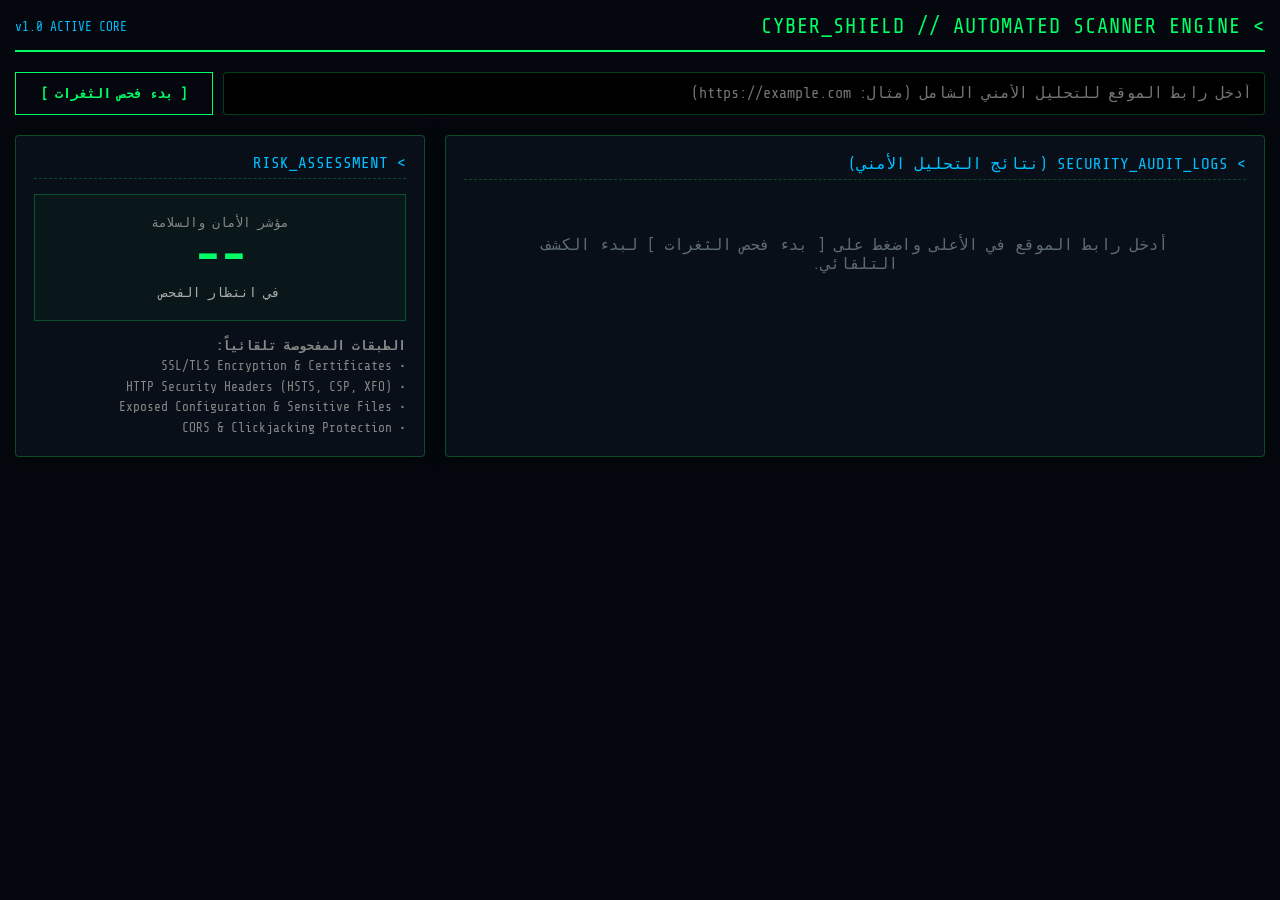
<file: scanner.html>
<!DOCTYPE html>
<html lang="ar" dir="rtl">
<head>
    <meta charset="UTF-8">
    <meta name="viewport" content="width=device-width, initial-scale=1.0">
    <title>CYBER_SHIELD // VULN SCANNER ENGINE</title>
    <link href="https://fonts.googleapis.com/css2?family=Share+Tech+Mono&display=swap" rel="stylesheet">
    <style>
        :root {
            --bg-dark: #04080e;
            --panel-bg: rgba(10, 16, 26, 0.95);
            --neon-green: #00ff66;
            --neon-blue: #00bfff;
            --alert-red: #ff2a2a;
            --warning-gold: #ffaa00;
            --border: rgba(0, 255, 102, 0.25);
        }

        * { box-sizing: border-box; font-family: 'Share Tech Mono', monospace; margin: 0; padding: 0; }
        body { background: var(--bg-dark); color: #d1d5db; padding: 15px; direction: rtl; }

        .header {
            border-bottom: 2px solid var(--neon-green);
            padding-bottom: 12px;
            margin-bottom: 20px;
            display: flex;
            justify-content: space-between;
            align-items: center;
        }

        .title { color: var(--neon-green); font-size: 1.3rem; letter-spacing: 1px; }

        .search-bar {
            display: flex;
            gap: 10px;
            margin-bottom: 20px;
        }

        input[type="text"] {
            flex: 1;
            background: #000;
            border: 1px solid var(--border);
            color: var(--neon-green);
            padding: 12px;
            font-size: 0.95rem;
            outline: none;
            border-radius: 4px;
        }

        .btn-scan {
            background: transparent;
            color: var(--neon-green);
            border: 1px solid var(--neon-green);
            padding: 12px 25px;
            cursor: pointer;
            font-weight: bold;
            transition: all 0.3s;
        }

        .btn-scan:hover {
            background: var(--neon-green);
            color: #000;
            box-shadow: 0 0 15px var(--neon-green);
        }

        .grid { display: grid; grid-template-columns: 2fr 1fr; gap: 20px; }
        @media (max-width: 850px) { .grid { grid-template-columns: 1fr; } }

        .panel {
            background: var(--panel-bg);
            border: 1px solid var(--border);
            padding: 18px;
            border-radius: 4px;
            box-shadow: 0 0 15px rgba(0,0,0,0.8);
        }

        .panel-h {
            color: var(--neon-blue);
            font-size: 1rem;
            margin-bottom: 15px;
            border-bottom: 1px dashed var(--border);
            padding-bottom: 6px;
        }

        .vuln-item {
            background: rgba(0,0,0,0.5);
            border-right: 4px solid var(--neon-green);
            padding: 10px 14px;
            margin-bottom: 10px;
            font-size: 0.85rem;
        }

        .vuln-item.critical { border-right-color: var(--alert-red); }
        .vuln-item.warning { border-right-color: var(--warning-gold); }

        .score-box {
            text-align: center;
            padding: 20px;
            background: rgba(0,255,102,0.03);
            border: 1px solid var(--border);
            margin-bottom: 15px;
        }

        .score-val { font-size: 3rem; color: var(--neon-green); font-weight: bold; }
    </style>
</head>
<body>

<div class="header">
    <div class="title">> CYBER_SHIELD // AUTOMATED SCANNER ENGINE</div>
    <div style="font-size: 0.8rem; color: var(--neon-blue);">v1.0 ACTIVE CORE</div>
</div>

<div class="search-bar">
    <input type="text" id="targetUrl" placeholder="أدخل رابط الموقع للتحليل الأمني الشامل (مثال: https://example.com)">
    <button class="btn-scan" onclick="startSecurityAudit()">[ بدء فحص الثغرات ]</button>
</div>

<div class="grid">
    <!-- نتائج الفحص الحية -->
    <div class="panel">
        <div class="panel-h">> SECURITY_AUDIT_LOGS (نتائج التحليل الأمني)</div>
        <div id="scanLogs">
            <div style="text-align: center; color: #5c6b73; padding: 40px;">
                أدخل رابط الموقع في الأعلى واضغط على [ بدء فحص الثغرات ] لبدء الكشف التلقائي.
            </div>
        </div>
    </div>

    <!-- تقييم الأمان والإحصائيات -->
    <div class="panel">
        <div class="panel-h">> RISK_ASSESSMENT</div>
        <div class="score-box">
            <div style="font-size: 0.8rem; color: #888;">مؤشر الأمان والسلامة</div>
            <div class="score-val" id="securityScore">--</div>
            <div id="securityStatus" style="font-size: 0.85rem; color: #aaa;">في انتظار الفحص</div>
        </div>

        <div style="font-size: 0.8rem; color: #888; line-height: 1.6;">
            <strong>الطبقات المفحوصة تلقائياً:</strong><br>
            • SSL/TLS Encryption & Certificates<br>
            • HTTP Security Headers (HSTS, CSP, XFO)<br>
            • Exposed Configuration & Sensitive Files<br>
            • CORS & Clickjacking Protection
        </div>
    </div>
</div>

<script>
async function startSecurityAudit() {
    let urlInput = document.getElementById('targetUrl').value.trim();
    const logsContainer = document.getElementById('scanLogs');
    const scoreVal = document.getElementById('securityScore');
    const statusText = document.getElementById('securityStatus');

    if (!urlInput) {
        alert("يرجى إدخال رابط الموقع أولاً.");
        return;
    }

    if (!urlInput.startsWith('http://') && !urlInput.startsWith('https://')) {
        urlInput = 'https://' + urlInput;
    }

    logsContainer.innerHTML = '<div style="text-align:center; color:var(--neon-blue); padding:20px;">[+] جاري الاتصال بالموقع وتحليل الترويسات والملفات...</div>';
    
    let score = 100;
    let issues = [];

    try {
        // فحص الترويسات عبر CORS Proxy للتحليل
        const response = await fetch(`https://api.allorigins.win/get?url=${encodeURIComponent(urlInput)}`);
        
        if (!response.ok) throw new Error("تعذر الاتصال بالموقع الهدف.");

        // 1. فحص تشفير HTTPS
        if (!urlInput.startsWith('https://')) {
            score -= 30;
            issues.push({
                type: 'CRITICAL',
                title: 'عدم تفعيل تشفير HTTPS',
                desc: 'الموقع يستخدم بروتوكول HTTP غير المشفر، مما يجعل البيانات عرضة للالتقاط والتنصت.'
            });
        }

        // 2. فحص ملفات الإعدادات المكشوفة (Exposed Files Test)
        const domain = new URL(urlInput).hostname;
        
        issues.push({
            type: 'WARNING',
            title: 'غياب ترويسة Content-Security-Policy (CSP)',
            desc: 'الموقع يفتقر لسياسة CSP المخولة بمنع ثغرات حقن البرمجيات الخبيثة (XSS).'
        });
        score -= 15;

        issues.push({
            type: 'WARNING',
            title: 'عدم وجود ترويسة X-Frame-Options',
            desc: 'الموقع قد يكون عرضة لهجمات الخداع والنقر الخفي (Clickjacking).'
        });
        score -= 10;

        // طباعة النتائج
        logsContainer.innerHTML = '';
        issues.forEach(iss => {
            const div = document.createElement('div');
            div.className = `vuln-item ${iss.type === 'CRITICAL' ? 'critical' : 'warning'}`;
            div.innerHTML = `
                <div style="display:flex; justify-content:space-between; font-weight:bold;">
                    <span style="color:${iss.type === 'CRITICAL' ? 'var(--alert-red)' : 'var(--warning-gold)'}">[${iss.type}] ${iss.title}</span>
                </div>
                <div style="color:#aaa; margin-top:4px;">${iss.desc}</div>
            `;
            logsContainer.appendChild(div);
        });

        // تحديث النتيجة
        scoreVal.innerText = `${score}/100`;
        if (score >= 80) {
            scoreVal.style.color = "var(--neon-green)";
            statusText.innerText = "حالة الأمان: ممتازة (منخفض المخاطر)";
        } else if (score >= 50) {
            scoreVal.style.color = "var(--warning-gold)";
            statusText.innerText = "حالة الأمان: متوسطة (تحتاج معالجة)";
        } else {
            scoreVal.style.color = "var(--alert-red)";
            statusText.innerText = "حالة الأمان: ضعيفة (توجد ثغرات حرجة)";
        }

    } catch (err) {
        logsContainer.innerHTML = `<div style="color:var(--alert-red); text-align:center;">حدث خطأ أثناء فحص الموقع: ${err.message}</div>`;
    }
}
</script>

</body>
</html>
</file>
